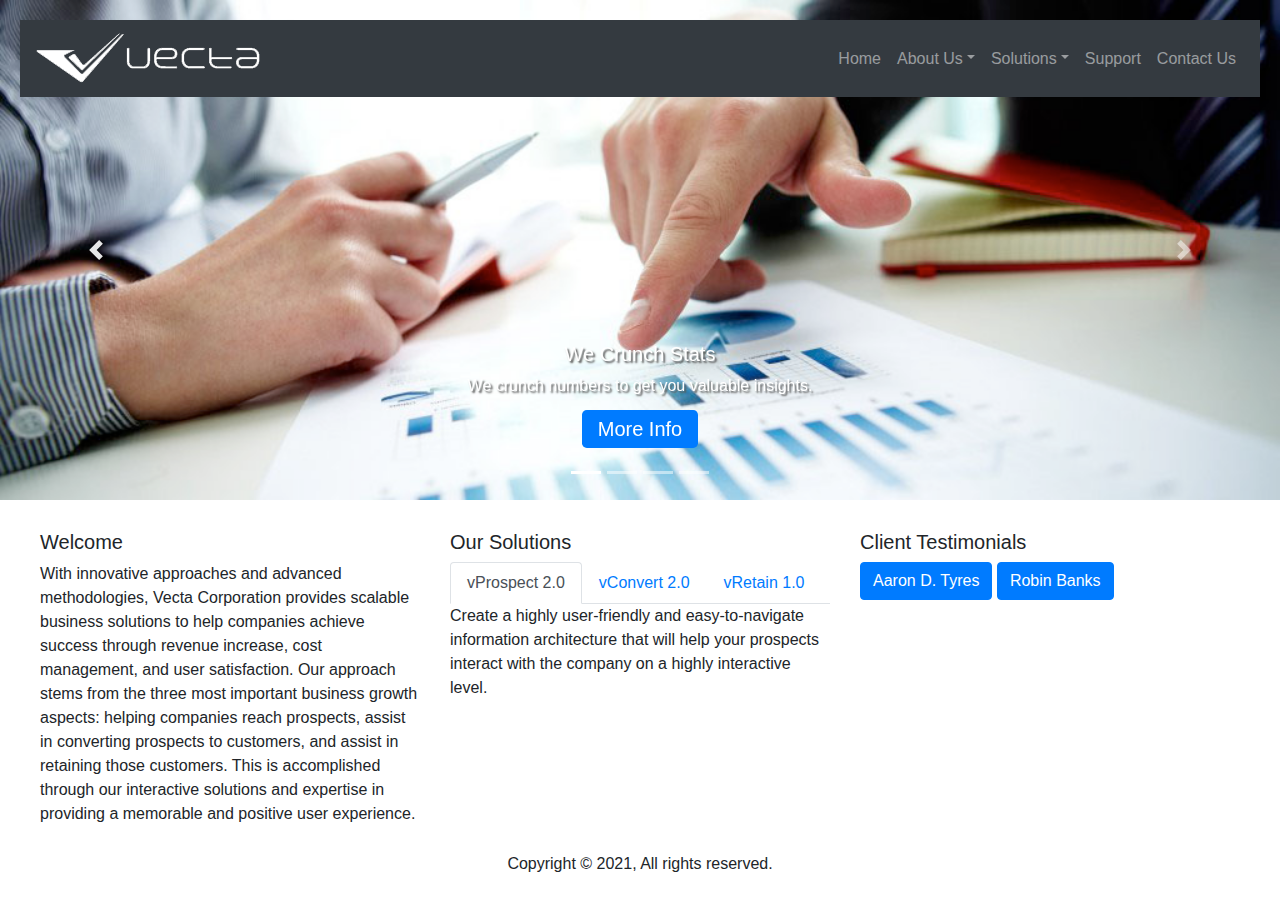
<file: index.html>
<!DOCTYPE html>
<html lang="en">

<head>
  <meta charset="UTF-8">
  <meta name="viewport" content="width=device-width, initial-scale=1.0">
  <meta http-equiv="X-UA-Compatible" content="ie=edge">
  <title>Vecta Corps - Home</title>

  <link rel="stylesheet" href="https://stackpath.bootstrapcdn.com/bootstrap/4.3.1/css/bootstrap.min.css"
    integrity="sha384-ggOyR0iXCbMQv3Xipma34MD+dH/1fQ784/j6cY/iJTQUOhcWr7x9JvoRxT2MZw1T" crossorigin="anonymous">

  <link rel="stylesheet" href="css/styles.css">

  <script src="https://code.jquery.com/jquery-3.3.1.slim.min.js"
    integrity="sha384-q8i/X+965DzO0rT7abK41JStQIAqVgRVzpbzo5smXKp4YfRvH+8abtTE1Pi6jizo"
    crossorigin="anonymous"></script>
  <script src="https://cdnjs.cloudflare.com/ajax/libs/popper.js/1.14.7/umd/popper.min.js"
    integrity="sha384-UO2eT0CpHqdSJQ6hJty5KVphtPhzWj9WO1clHTMGa3JDZwrnQq4sF86dIHNDz0W1"
    crossorigin="anonymous"></script>
  <script src="https://stackpath.bootstrapcdn.com/bootstrap/4.3.1/js/bootstrap.min.js"
    integrity="sha384-JjSmVgyd0p3pXB1rRibZUAYoIIy6OrQ6VrjIEaFf/nJGzIxFDsf4x0xIM+B07jRM"
    crossorigin="anonymous"></script>

</head>

<body>

  <div class="bd-example">

    <nav class="navbar navbar-expand-md navbar-dark fixed-top bg-dark">
      <img src="images/logo.png">


      <div class="collapse navbar-collapse" id="navbarsExampleDefault">
        <ul class="navbar-nav ml-auto">

          <li class="nav-item">
            <a class="nav-link" href="#">Home</a>
          </li>

          <li class="nav-item dropdown">
            <a class="nav-link dropdown-toggle" href="#" id="dropdown01" data-toggle="dropdown" aria-haspopup="true"
              aria-expanded="false">About Us</a>
            <div class="dropdown-menu" aria-labelledby="dropdown01">
              <a class="dropdown-item" href="#">Overview</a>
              <a class="dropdown-item" href="#">Company History</a>
              <a class="dropdown-item" href="#">Management</a>
              <a class="dropdown-item" href="#">Careers</a>
            </div>
          </li>

          <li class="nav-item dropdown">
            <a class="nav-link dropdown-toggle" href="#" id="dropdown02" data-toggle="dropdown" aria-haspopup="true"
              aria-expanded="false">Solutions</a>
            <div class="dropdown-menu" aria-labelledby="dropdown02">
              <a class="dropdown-item" href="solutions.html#vprospect">vProspect</a>
              <a class="dropdown-item" href="solutions.html#vconvert">vConvert</a>
              <a class="dropdown-item" href="solutions.html#vretain">vRetain</a>
            </div>
          </li>

          <li class="nav-item">
            <a class="nav-link" href="#">Support</a>
          </li>

          <li class="nav-item">
            <a class="nav-link" href="#">Contact Us</a>
          </li>

        </ul>
      </div>
    </nav>

    <div id="carouselExampleCaptions" class="carousel slide" data-ride="carousel">
      <ol class="carousel-indicators">
        <li data-target="#carouselExampleCaptions" data-slide-to="0" class="active"></li>
        <li data-target="#carouselExampleCaptions" data-slide-to="1"></li>
        <li data-target="#carouselExampleCaptions" data-slide-to="2"></li>
        <li data-target="#carouselExampleCaptions" data-slide-to="3"></li>
      </ol>
      <div class="carousel-inner">
        <div class="carousel-item active">
          <img src="images/header1.jpg" class="d-block w-100" alt="">
          <div class="carousel-caption d-none d-md-block">
            <h5 style="text-shadow:2px 2px 2px #555">We Crunch Stats</h5>
            <p style="text-shadow:2px 2px 2px #555">We crunch numbers to get you valuable insights.</p>
            <p><a class="btn-primary btn-lg" href="#" role="button">More Info</a></p>
          </div>
        </div>
        <div class="carousel-item">
          <img src="images/header2.jpg" class="d-block w-100" alt="">
          <div class="carousel-caption d-none d-md-block">
            <h5 style="text-shadow:2px 2px 2px #555">We Seal Deals</h5>
            <p style="text-shadow:2px 2px 2px #555">We close out with firm handshakes.</p>
            <p><a class="btn-primary btn-lg" href="#" role="button">More Info</a></p>
          </div>
        </div>
        <div class="carousel-item">
          <img src="images/header3.jpg" class="d-block w-100" alt="">
          <div class="carousel-caption d-none d-md-block">
            <h5 style="text-shadow:2px 2px 2px #555">We Collaborate</h5>
            <p style="text-shadow:2px 2px 2px #555">We collaborate as a team.</p>
            <p><a class="btn-primary btn-lg" href="#" role="button">More Info</a></p>
          </div>
        </div>
        <div class="carousel-item">
          <img src="images/header4.jpg" class="d-block w-100" alt="">
          <div class="carousel-caption d-none d-md-block">
            <h5 style="text-shadow:2px 2px 2px #555">We Visualize</h5>
            <p style="text-shadow:2px 2px 2px #555">We provide insights in the form of visualizations.</p>
            <p><a class="btn-primary btn-lg" href="#" role="button">More Info</a></p>
          </div>
        </div>
      </div>
      <a class="carousel-control-prev" href="#carouselExampleCaptions" role="button" data-slide="prev">
        <span class="carousel-control-prev-icon" aria-hidden="true"></span>
        <span class="sr-only">Previous</span>
      </a>
      <a class="carousel-control-next" href="#carouselExampleCaptions" role="button" data-slide="next">
        <span class="carousel-control-next-icon" aria-hidden="true"></span>
        <span class="sr-only">Next</span>
      </a>
    </div>
  </div>

  <main role="main">

    <div class="container-fluid" style="padding:10px 40px;">
        <div class="row">
          <div class="col-sm">
              <h5>Welcome</h5>
              <p>With innovative approaches and advanced methodologies, Vecta Corporation provides scalable business solutions to help companies achieve success through revenue increase, cost management, and user satisfaction. Our approach stems from the three most important business growth aspects: helping companies reach prospects, assist in converting prospects to customers, and assist in retaining those customers. This is accomplished through our interactive solutions and expertise in providing a memorable and positive user experience.</p>
          </div>
          <div class="col-sm">
              <h5>Our Solutions</h5>
              <ul class="nav nav-tabs" id="myTab" role="tablist">
                  <li class="nav-item">
                  <a class="nav-link active" id="home-tab" data-toggle="tab" href="#vProspect" role="tab" aria-controls="home" aria-selected="true">vProspect 2.0</a>
                  </li>
                  <li class="nav-item">
                  <a class="nav-link" id="profile-tab" data-toggle="tab" href="#vConvert" role="tab" aria-controls="profile" aria-selected="false">vConvert 2.0</a>
                  </li>
                  <li class="nav-item">
                  <a class="nav-link" id="contact-tab" data-toggle="tab" href="#vRetain" role="tab" aria-controls="contact" aria-selected="false">vRetain 1.0</a>
                  </li>
              </ul>
              <div class="tab-content" id="myTabContent">
                  <div class="tab-pane fade show active" id="vProspect" role="tabpanel" aria-labelledby="home-tab"><p>Create a highly user-friendly and easy-to-navigate information architecture that will help your prospects interact with the company on a highly interactive level.</p></div>
                  <div class="tab-pane fade" id="vConvert" role="tabpanel" aria-labelledby="profile-tab"><p>Define and research your target audience, define your strategy to reach that audience and present a strong and memorable brand to that audience.</p></div>
                  <div class="tab-pane fade" id="vRetain" role="tabpanel" aria-labelledby="contact-tab"><p>Build on existing customer relationships to improve productivity and maximize customer loyalty, while growing revenues.</p></div>
              </div>
          </div>
         
          <div class="col-sm">
              <h5>Client Testimonials</h5>
              <p>
                  <a class="btn btn-primary" data-toggle="collapse" href="#collapse1" aria-expanded="false" aria-controls="collapseExample">
                  Aaron D. Tyres
                  </a>
                  <a class="btn btn-primary" data-toggle="collapse" href="#collapse2" aria-expanded="false" aria-controls="collapseExample">
                  Robin Banks
                  </a>
              </p>
              <div class="collapse" id="collapse1">
                  <div class="card card-body">
                  <p>Throughout the years we have worked with Vecta Corporation, we have always been amazed at the level of dedication and professionalism that they have provided us and our WGDC products. It is this commitment that has increased both our income and exposure exponentially.</p>
                  CEO<br>
                  American Rubber, Inc.
                  </div>
              </div>
              <div class="collapse" id="collapse2">
                  <div class="card card-body">
                  <p>Incredible results from an incredible effort by the Vecta Corporation team! We are very pleased with the business benefits we have rceived by working with them.</p>
                  CTO<br>
                  Profits Financial, LLC.
                  </div>
              </div>
          </div>
        </div>
      </div>

  </main>

  <footer class="container">
    <p class="text-center">Copyright &copy; 2021, All rights reserved.</p>
  </footer>

</body>

</html>
</file>
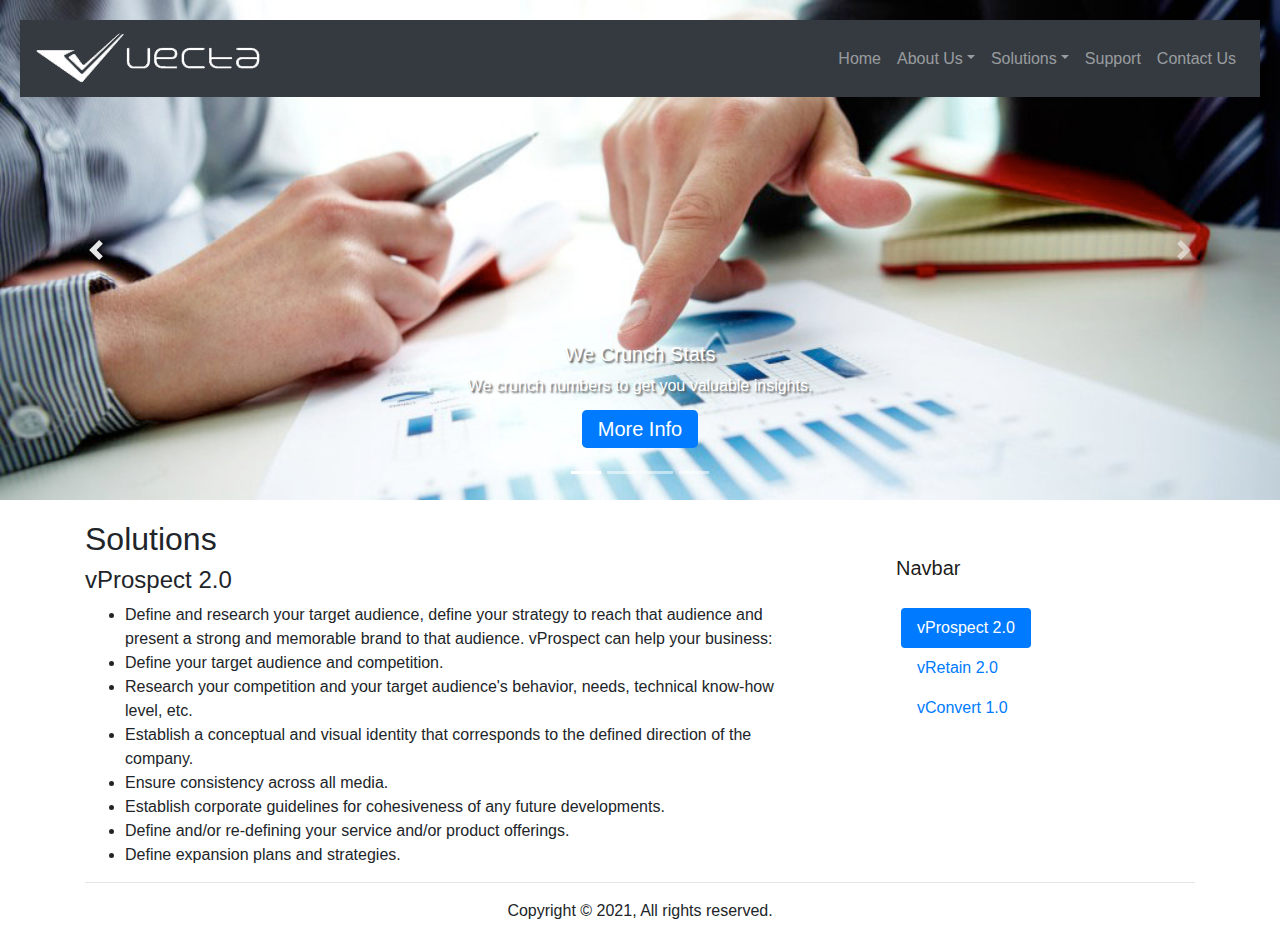
<file: solutions.html>
<!DOCTYPE html>
<html lang="en">

<head>
  <meta charset="UTF-8">
  <meta name="viewport" content="width=device-width, initial-scale=1.0">
  <meta http-equiv="X-UA-Compatible" content="ie=edge">
  <title>Solutions</title>

  <link rel="stylesheet" href="https://stackpath.bootstrapcdn.com/bootstrap/4.3.1/css/bootstrap.min.css"
    integrity="sha384-ggOyR0iXCbMQv3Xipma34MD+dH/1fQ784/j6cY/iJTQUOhcWr7x9JvoRxT2MZw1T" crossorigin="anonymous">

  <link rel="stylesheet" href="css/styles.css">

  <script src="https://code.jquery.com/jquery-3.3.1.slim.min.js"
    integrity="sha384-q8i/X+965DzO0rT7abK41JStQIAqVgRVzpbzo5smXKp4YfRvH+8abtTE1Pi6jizo"
    crossorigin="anonymous"></script>
  <script src="https://cdnjs.cloudflare.com/ajax/libs/popper.js/1.14.7/umd/popper.min.js"
    integrity="sha384-UO2eT0CpHqdSJQ6hJty5KVphtPhzWj9WO1clHTMGa3JDZwrnQq4sF86dIHNDz0W1"
    crossorigin="anonymous"></script>
  <script src="https://stackpath.bootstrapcdn.com/bootstrap/4.3.1/js/bootstrap.min.js"
    integrity="sha384-JjSmVgyd0p3pXB1rRibZUAYoIIy6OrQ6VrjIEaFf/nJGzIxFDsf4x0xIM+B07jRM"
    crossorigin="anonymous"></script>

  <script>

    $(document).ready(function () {

      $('#scrollContainer').scrollspy({ target: '#navbar-example3' });

    });

  </script>
</head>

<body>

  <div class="bd-example">

    <nav class="navbar navbar-expand-md navbar-dark fixed-top bg-dark">
      <img src="images/logo.png">


      <div class="collapse navbar-collapse" id="navbarsExampleDefault">
        <ul class="navbar-nav ml-auto">

          <li class="nav-item">
            <a class="nav-link" href="#">Home</a>
          </li>

          <li class="nav-item dropdown">
            <a class="nav-link dropdown-toggle" href="#" id="dropdown01" data-toggle="dropdown" aria-haspopup="true"
              aria-expanded="false">About Us</a>
            <div class="dropdown-menu" aria-labelledby="dropdown01">
              <a class="dropdown-item" href="#">Overview</a>
              <a class="dropdown-item" href="#">Company History</a>
              <a class="dropdown-item" href="#">Management</a>
              <a class="dropdown-item" href="#">Careers</a>
            </div>
          </li>

          <li class="nav-item dropdown">
            <a class="nav-link dropdown-toggle" href="#" id="dropdown02" data-toggle="dropdown" aria-haspopup="true"
              aria-expanded="false">Solutions</a>
            <div class="dropdown-menu" aria-labelledby="dropdown02">
              <a class="dropdown-item" href="#vprospect">vProspect</a>
              <a class="dropdown-item" href="#vretain">vRetain</a>
              <a class="dropdown-item" href="#vconvert">vConvert</a>
            </div>
          </li>

          <li class="nav-item">
            <a class="nav-link" href="#">Support</a>
          </li>

          <li class="nav-item">
            <a class="nav-link" href="#">Contact Us</a>
          </li>

        </ul>
      </div>
    </nav>

    <div id="carouselExampleCaptions" class="carousel slide" data-ride="carousel">
      <ol class="carousel-indicators">
        <li data-target="#carouselExampleCaptions" data-slide-to="0" class="active"></li>
        <li data-target="#carouselExampleCaptions" data-slide-to="1"></li>
        <li data-target="#carouselExampleCaptions" data-slide-to="2"></li>
        <li data-target="#carouselExampleCaptions" data-slide-to="3"></li>
      </ol>
      <div class="carousel-inner">
        <div class="carousel-item active">
          <img src="images/header1.jpg" class="d-block w-100" alt="">
          <div class="carousel-caption d-none d-md-block">
            <h5 style="text-shadow:2px 2px 2px #555">We Crunch Stats</h5>
            <p style="text-shadow:2px 2px 2px #555">We crunch numbers to get you valuable insights.</p>
            <p><a class="btn-primary btn-lg" href="#" role="button">More Info</a></p>
          </div>
        </div>
        <div class="carousel-item">
          <img src="images/header2.jpg" class="d-block w-100" alt="">
          <div class="carousel-caption d-none d-md-block">
            <h5 style="text-shadow:2px 2px 2px #555">We Seal Deals</h5>
            <p style="text-shadow:2px 2px 2px #555">We close out with firm handshakes.</p>
            <p><a class="btn-primary btn-lg" href="#" role="button">More Info</a></p>
          </div>
        </div>
        <div class="carousel-item">
          <img src="images/header3.jpg" class="d-block w-100" alt="">
          <div class="carousel-caption d-none d-md-block">
            <h5 style="text-shadow:2px 2px 2px #555">We Collaborate</h5>
            <p style="text-shadow:2px 2px 2px #555">We collaborate as a team.</p>
            <p><a class="btn-primary btn-lg" href="#" role="button">More Info</a></p>
          </div>
        </div>
        <div class="carousel-item">
          <img src="images/header4.jpg" class="d-block w-100" alt="">
          <div class="carousel-caption d-none d-md-block">
            <h5 style="text-shadow:2px 2px 2px #555">We Visualize</h5>
            <p style="text-shadow:2px 2px 2px #555">We provide insights in the form of visualizations.</p>
            <p><a class="btn-primary btn-lg" href="#" role="button">More Info</a></p>
          </div>
        </div>
      </div>
      <a class="carousel-control-prev" href="#carouselExampleCaptions" role="button" data-slide="prev">
        <span class="carousel-control-prev-icon" aria-hidden="true"></span>
        <span class="sr-only">Previous</span>
      </a>
      <a class="carousel-control-next" href="#carouselExampleCaptions" role="button" data-slide="next">
        <span class="carousel-control-next-icon" aria-hidden="true"></span>
        <span class="sr-only">Next</span>
      </a>
    </div>
  </div>

  <main role="main">

    <div class="container">
      <div class="row">
        <div class="col-md-8">
          <h2>Solutions</h2>

          <div id="scrollContainer" data-spy="scroll" data-target="#navbar-example3" data-offset="0">
            <h4 id="vprospect">vProspect 2.0</h4>
            <ul>
              <li>Define and research your target audience, define your strategy to reach that audience and present a
                strong and memorable brand to that audience. vProspect can help your business:</li>

              <li>Define your target audience and competition.</li>

              <li>Research your competition and your target audience's behavior, needs, technical know-how level, etc.
              </li>

              <li>Establish a conceptual and visual identity that corresponds to the defined direction of the company.
              </li>

              <li>Ensure consistency across all media.</li>

              <li>Establish corporate guidelines for cohesiveness of any future developments.</li>

              <li>Define and/or re-defining your service and/or product offerings.</li>

              <li>Define expansion plans and strategies.</li>

              <li>Implement Search Engine Optimization of all Online materials.</li>
            </ul>

            <h4 id="vretain">vRetain 2.0</h4>
            <ul>
              <li>Create a highly user-friendly and easy-to-navigate information architecture that will help your
                prospects interact with the company on a highly interactive level. vConvert can help your business:</li>

              <li>Build a visual and functional user front end that focuses exclusively on providing an exceptional user
                experience while conveying company, service and product information.</li>

              <li>Cause the desired emotional response in a user to facilitate conversion to a client.</li>

              <li>Build sites that move beyond merely conveying information. They advertise, motivate, excite and
                inspire. Users are more likely to remember and recommend your site.</li>

              <li>Research your target audience's behavior, needs, technical know-how and level, etc.</li>

              <li>Develop any applicable back-end programs to facilitate user interaction with the company and offerings
                on a highly functional level to allow any kind of online transactions and a completely centralized
                information collection and access point, accessible from any location.</li>

              <li>Create an architecture to display the site content and information in a logical and easy to access
                manner. Facilitating thereby the desired ease, for the user to find what they are looking for quickly
                and easily. Allowing the user to focus on the subject at hand rather than searching for information on
                the site.</li>
            </ul>
            <h4 id="vconvert">vConvert 1.0</h4>

            <ul>
              <li>Build on existing customer relationships to improve productivity and maximize customer loyalty, while
                growing revenues. vRetain can help your business:</li>

              <li>Streamline existing business infrastructures by utilizing technology for automation, information
                centralization, and information sharing among all business units and departments, as well as efficient
                prospect & customer tracking and interaction within the company.</li>

              <li>Collect crucial information, data and statistics that allow a company to keep in touch with users in a
                very customized, highly targeted way.</li>

              <li>Analyze site visitor behavior through traffic analysis, usability studies and interactive polling.
                Recommending and making site and application adjustments to improve usability and user experience.</li>
            </ul>
          </div>
        </div>

        <div class="col-md-4">
          <nav id="navbar-example3" class="navbar navbar-light">
            <a class="navbar-brand container-fluid" href="#">Navbar</a>
            <nav class="nav nav-pills flex-column">
              <a class="nav-link" href="#vprospect">vProspect 2.0</a>
              <a class="nav-link" href="#vretain">vRetain 2.0</a>
              <a class="nav-link" href="#vconvert">vConvert 1.0</a>
            </nav>
          </nav>
        </div>
      </div>

      <hr>

    </div> <!-- /container -->

  </main>

  <footer class="container">
    <p class="text-center">Copyright &copy; 2021, All rights reserved.</p>
  </footer>

</body>

</html>
</file>
<file: css/styles.css>
.bd-placeholder-img {
    font-size: 1.125rem;
    text-anchor: middle;
    -webkit-user-select: none;
    -moz-user-select: none;
    -ms-user-select: none;
    user-select: none;
}

@media (min-width: 768px) {
    .bd-placeholder-img-lg {
    font-size: 3.5rem;
    }
}

nav {
  margin: 20px;
}

main {
  margin-top: 20px;
}

#scrollContainer {
  position: relative;

  max-height:300px; 
  overflow-y:auto
}
</file>
